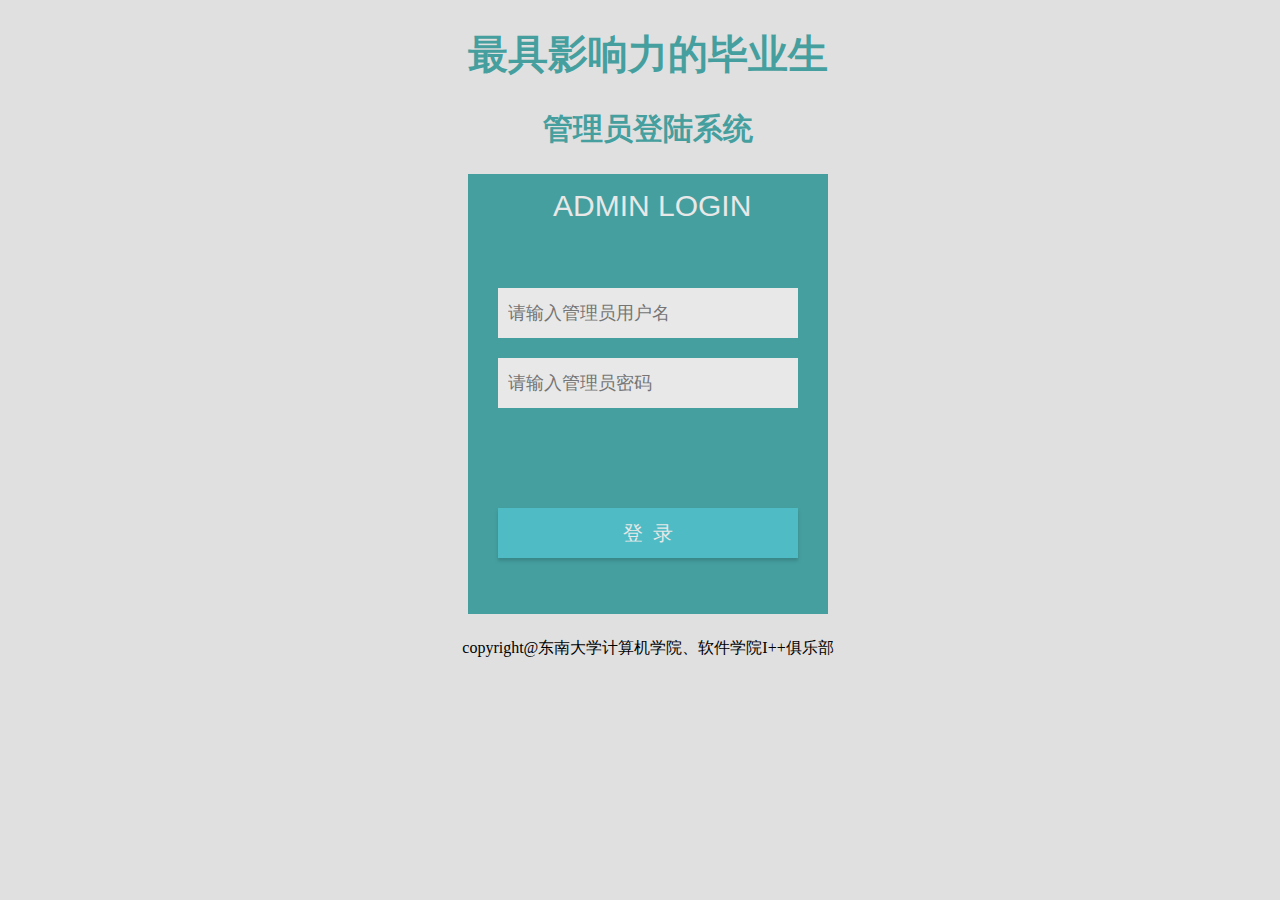
<file: RegisterSystem/adminlogin.html>
<!DOCTYPE html PUBLIC "-//W3C//DTD XHTML 1.0 Transitional//EN" "http://www.w3.org/TR/xhtml1/DTD/xhtml1-transitional.dtd">
<html xmlns="http://www.w3.org/1999/xhtml">
<head>
	<meta http-equiv="Content-Type" content="text/html; charset=utf-8" />
	<title>2014东南大学最具影响力毕业生管理员</title>
</head>
<script type="text/javascript" src="login_js.js"></script>
<script type="text/javascript" src="jquery-1.7.2.min.js"></script>
<link rel="stylesheet" href="buttons.css">

<style type="text/css">
body{
	width:100%;
	height:100%;
	background: #e0e0e0;
}
#titleStyle{
	position: relative;
	font-family: "黑体","微软雅黑","华文新魏";
	font-size: 40px;
	color: #459f9e;
	text-align:center;
}
#A_bigBlock{
	/*overflow: hidden;*/
	background: #459f9e;
	width:360px;
	height:440px;
	position: relative;
	left: 50%;
	margin-left: -180px;
}
.A_input{
	font-family: "微软雅黑",Arial, sans-serif;
    font-size:18px;
    font-weight:500;
	color:#0066FF;
    width: 280px;
	height:40px;
  	padding: 5px 10px 5px 10px;
    border: none;
	text-align:left;
	background: #e8e8e8;
}
#A_btnLogin
{
	position: relative;
	left: 50%;
	margin-left: -150px;
	top: 200px;
	font-family: "微软雅黑";
	color: #e8e8e8;
	font-size: 20px;
	width: 300px;
	height: 50px;
	border-radius: 0px;
	border: none;
	background: #4fbcc5;
	-moz-box-shadow: 0px 5px 5px #b73f3e;
	box-shadow: 0px 3px 3px #3a8889;
}
#A_btnLogin:hover{
	background: #68d1da;
}
#A_logintxt{
	position: relative;
	top:15px;
	font-family: Arial, Times, serif;
	color: #e8e8e8;
	font-size:30px;
	margin-left: 135px;
}
</style>

<body>
	<h1 id='titleStyle'>最具影响力的毕业生</h1>
	<h2 id='titleStyle'style="font-size:30px;">管理员登陆系统</h2>
	<div id="A_bigBlock">
		<h id='A_logintxt' style="left:-50px;">ADMIN LOGIN</h><br/>
		<form action="" method="post">
			<input type="text" id="adminId" class='A_input' placeholder="请输入管理员用户名" style="position:relative;top:80px;left:30px;"/><br/>

			<input type="password" id="adminPassword" class='A_input' placeholder="请输入管理员密码" style="position:relative;top:100px;left:30px;"/><br/>
			
			<input type="button" src="" id='A_btnLogin' value="登  录" name="login" onclick="_adminLogin();"><br/>
		</form>	
	</div>
	<p style='text-align:center;position:relative;top:8px;'>copyright@东南大学计算机学院、软件学院I++俱乐部</p>
</body>
</html>
</file>
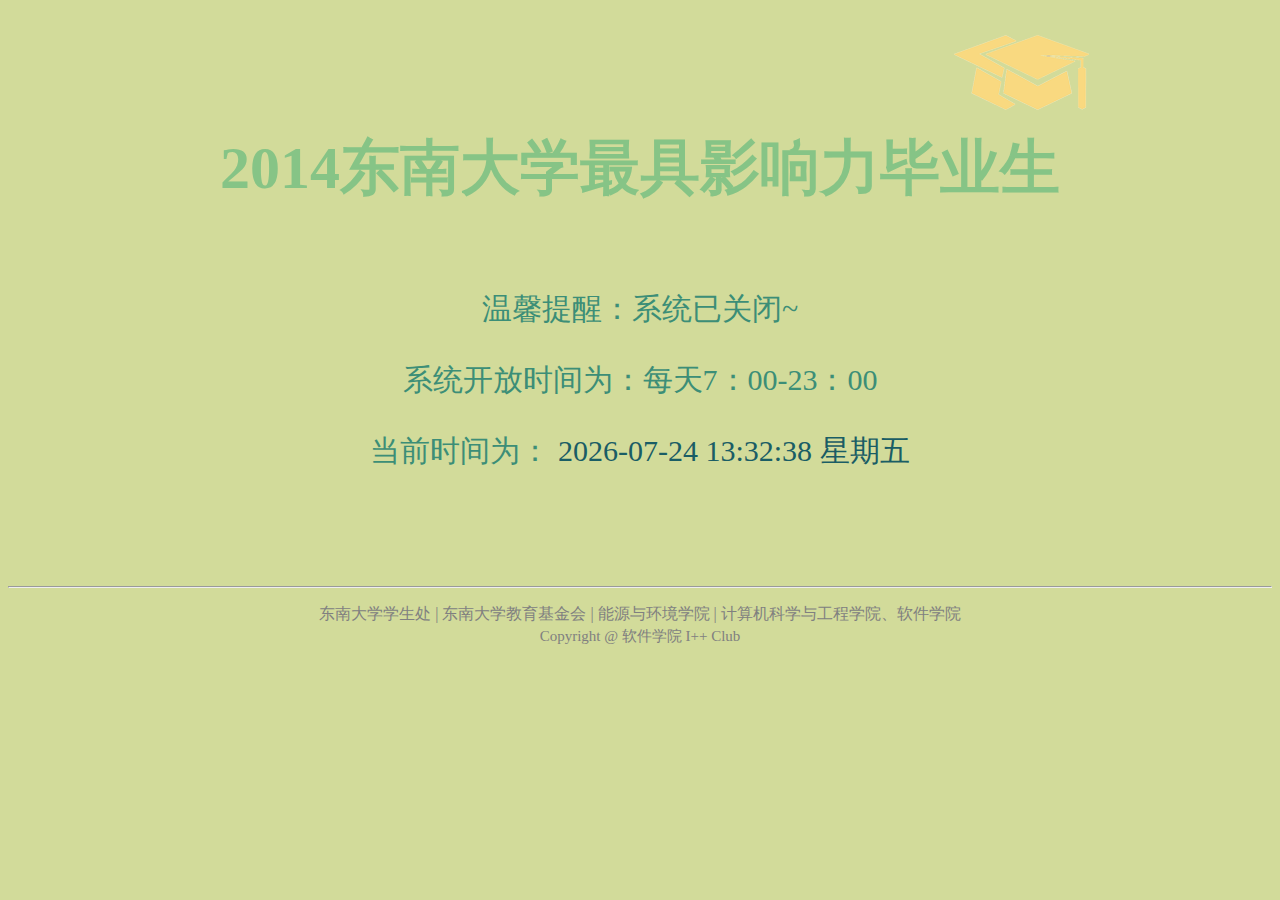
<file: VoteSystem/cannot.html>
<!DOCTYPE html PUBLIC "-//W3C//DTD XHTML 1.0 Transitional//EN" "http://www.w3.org/TR/xhtml1/DTD/xhtml1-transitional.dtd">
<html xmlns="http://www.w3.org/1999/xhtml">

<head>
<meta http-equiv="Content-Type" content="text/html; charset=utf-8" />
<title>【友情提示】2014东南大学最具影响力毕业生（非系统开放时间）</title>
</head>

<style type="text/css">
body {background:#D2DB9A;}
.picStyle{
	position: relative;
	width: 200px;
	height: 30px;
	left: 50%;
	margin-left: 300px;
}
.bigTitle{
	position: relative;
	top: 30px;
	font-size: 60px;
	font-family: Microsoft YaHei;
	font-weight: 700;
	color: #86C486;
	text-align: center;
}
.timeShow{
	position: relative;
	top: 50px;
	font-size: 30px;
	font-family: Microsoft YaHei;
	font-weight: 300;
	color: #3C8E77;
	text-align: center;
}
</style>

<body>
	<div>
		<div class = "picStyle"><img src = "backy.png">	</div>
		<p class = "bigTitle">2014东南大学最具影响力毕业生</p>
		<p class = "timeShow">温馨提醒：系统已关闭~</p>
		<p class = "timeShow">系统开放时间为：每天7：00-23：00</p>
		<p class = "timeShow">当前时间为：

		<span id = "localtime"></span>
		<script language="javascript" type="text/javascript">
		function showLocale(objD)
		{
			var str,colorhead,colorfoot;
			var yy = objD.getYear();
			if(yy<1900) yy = yy+1900;
			var MM = objD.getMonth()+1;
			if(MM<10) MM = '0' + MM;
			var dd = objD.getDate();
			if(dd<10) dd = '0' + dd;
			var hh = objD.getHours();
			if(hh<10) hh = '0' + hh;
			var mm = objD.getMinutes();
			if(mm<10) mm = '0' + mm;
			var ss = objD.getSeconds();
			if(ss<10) ss = '0' + ss;
			var ww = objD.getDay();
			if  ( ww==0 )  colorhead="<font color=\"#1A5D65\">";
			if  ( ww > 0 && ww < 6 )  colorhead="<font color=\"#1A5D65\">";
			if  ( ww==6 )  colorhead="<font color=\"#1A5D65\">";
			if  (ww==0)  ww="星期日";
			if  (ww==1)  ww="星期一";
			if  (ww==2)  ww="星期二";
			if  (ww==3)  ww="星期三";
			if  (ww==4)  ww="星期四";
			if  (ww==5)  ww="星期五";
			if  (ww==6)  ww="星期六";
			colorfoot="</font>"
			str = colorhead + yy + "-" + MM + "-" + dd + " " + hh + ":" + mm + ":" + ss + "  " + ww + colorfoot;
			return(str);
		}
		function tick()
		{
			var today;
			today = new Date();
			document.getElementById("localtime").innerHTML = showLocale(today);
			window.setTimeout("tick()", 1000);
		}
		tick();
		</script>

		</p>
	</div>

<br/><br/><br/><br/><br/><br/><br/>
<hr>
	<div style="position:relative;top:8px; text-align:center;font-family:'黑体';font-size:16px;color:gray;">东南大学学生处 | 东南大学教育基金会 | 能源与环境学院 | 计算机科学与工程学院、软件学院</div>
    <div style="position:relative;top:10px; text-align:center;font-family:'黑体';font-size:15px;color:gray;">Copyright @ 软件学院 I++ Club</div>
</body>

</html>
</file>
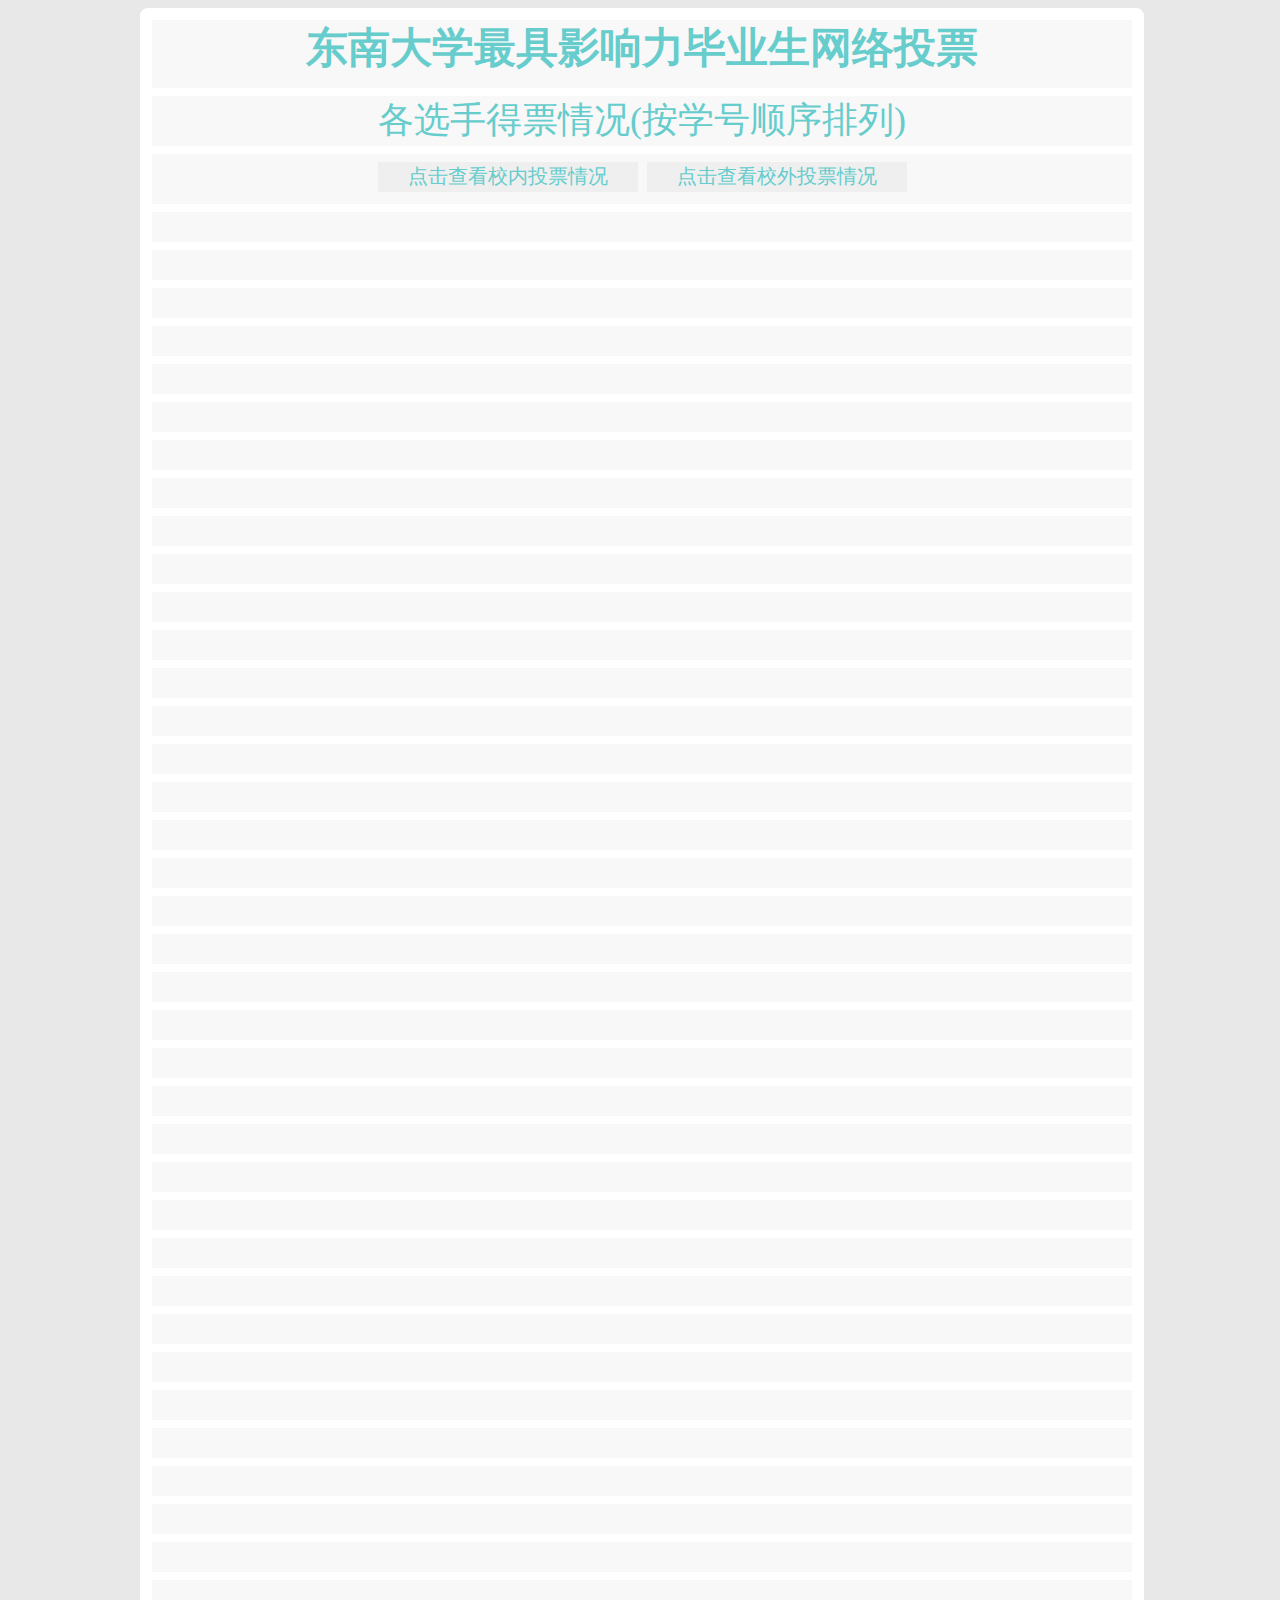
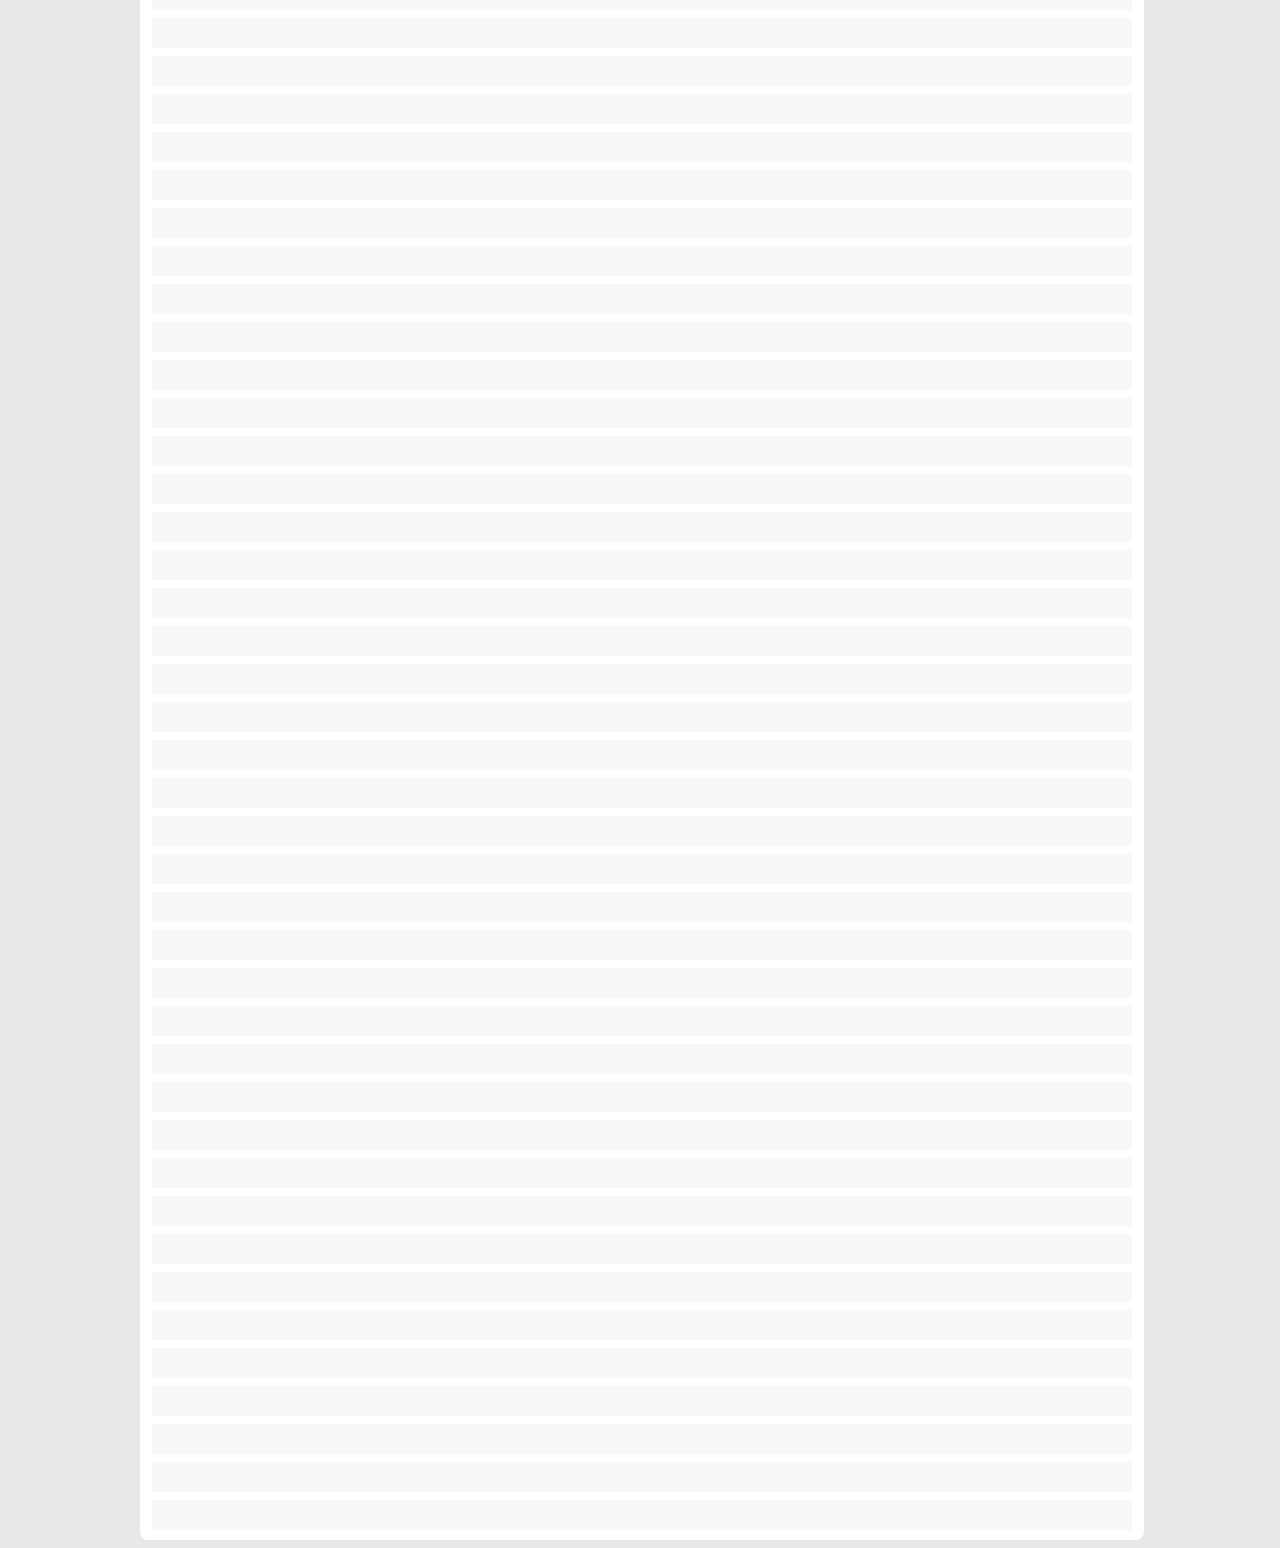
<file: VoteSystem/ranking.html>
<html>
<head>
<meta http-equiv="Content-Type" content="text/html; charset=utf-8" />
<title>排名情况</title>
<style type="text/css">
body {background:#e8e8e8;}
.content{
	background-color: white;
	position: relative;
	width: 1000px;
	left: 50%;
	margin-left: -500px;
	border: 2px solid;
	border-color: white;
	border-radius: 8px;
}
.bighead{
	position: relative;
	background-color: #F8F8F8;
	text-align: center;
	width: 980px;
	left: 50%;
	margin-left: -490px;
	margin-top: 10px;
	height: 68px;
	font-family: Microsoft YaHei;
	font-size: 42px;
	font-weight: bold;
	color: #66CCCC;
}
.head{
	position: relative;
	background-color: #F8F8F8;
	text-align: center;
	width: 980px;
	left: 50%;
	margin-left: -490px;
	margin-top: 8px;
	height: 50px;
	font-family: Microsoft YaHei;
	font-size: 36px;
	color: #66CCCC;
}
.candidate{
	position: relative;
	background-color: #F8F8F8;
	width: 980px;
	height: 30px;
	margin: 8px 10px;
}
.name{
	float: left;
	font-family: Microsoft YaHei;
	color: #66CCCC;
	width: 175px;
	margin-top: 3px;
	margin-left: 5px;
	font-size: 18px;
}
.poll{
	float: right;
	font-family: Microsoft YaHei;
	color: #00CED1;
	margin-top: 3px;
	margin-right: 5px;
	font-size: 20px;
}
.chart{
	position: relative;
	left: 200px;
	width: 0px;
	height: 24px;
	top: 3px;
	background-color: #bdbdbd;
}
.button{
	position: relative;
	top: -4px;
	width: 260px;
	height: 30px;
	font-family: Microsoft YaHei;
	color: #66CCCC;
	font-size: 20px;
	border: 2px;
}
</style>

<script type="text/javascript">
function changecolor1(tempid){
	tempid.style.backgroundColor="#66CCCC";
}
function changecolor2(tempid){
	tempid.style.backgroundColor="#bdbdbd";
}
function changecolor3(tempid){
	tempid.style.height="34px";
	tempid.style.fontSize="22px";
}
function changecolor4(tempid){
	tempid.style.height="30px";
	tempid.style.fontSize="20px";
}

function get(tempX){
	var x = tempX;
	var newPostStr = "typeX="+x+"&refere=reference4";

	var ajax = false;
	//开始初始化XMLHttpRequest对象
    if(window.XMLHttpRequest) 
	{ 	//Mozilla 浏览器
        ajax = new XMLHttpRequest();
    	if (ajax.overrideMimeType) 
		{	//设置MiME类别
            ajax.overrideMimeType("text/xml");
   		}
 	}
    else if (window.ActiveXObject) 
	{ 	// IE浏览器
        try 
		{
        	ajax = new ActiveXObject("Msxml2.XMLHTTP");
        } 
		catch (e) 
		{
        	try
        	{
            	ajax = new ActiveXObject("Microsoft.XMLHTTP");
            } 
			catch (e) {}
		}
	}
    if (!ajax) 
	{ 	// 异常，创建对象实例失败
        window.alert("不能创建XMLHttpRequest对象实例.");
        return false;
	}
                
	//通过Post方式打开连接
	ajax.open("post", "rank.php", true);

	//定义传输的文件HTTP头信息
	ajax.setRequestHeader("Content-Type","application/x-www-form-urlencoded;charset=UTF-8");

	ajax.onreadystatechange = updatePage;
	//发送POST数据
	ajax.send(newPostStr);
	//获取执行状态
	function updatePage(){
		if(ajax.readyState == 4 && ajax.status == 200)
		{
			textR = ajax.responseText;
			if (textR == 2)
			{
				alert("您还没有投票哦！请先投票~");
			}else if (textR == 3)
			{
				alert("请您诚信投票哦~");
			}else
			{
				change(textR);
			}

		}
	}
}

function change(str){
	var rankObj = JSON.parse(str);
	var total = 77;
	var pollMax = rankObj['maxPoll'];
	for (var i = 0; i < total; i++) {

		var nameTemp = rankObj['people'][i]['nameA'];//name
		var idTemp = rankObj['people'][i]['numberA'];//id
		var pollTemp = rankObj['people'][i]['pollA'];//poll
		var nameToAdd =idTemp.substr(0,2) + "系-"+nameTemp;
		var divNameId="name"+i;
		var divPollId="poll"+i;
		var divChartId = "chart"+i;
document.getElementById(divChartId).style.width = "0px";
		
		document.getElementById(divNameId).innerText = nameToAdd;
		document.getElementById(divPollId).innerText = pollTemp;
		widthTemp = pollTemp/pollMax *700;
		document.getElementById(divChartId).style.width = widthTemp+"px";
	};
}
</script>

</head>

<body>
	<div class="content">
		
		<div class="bighead">东南大学最具影响力毕业生网络投票</div>
		<div class="head">各选手得票情况(按学号顺序排列)</div>
		<div class="head">
			<input class="button" type="button" onclick="get('in')"  value="点击查看校内投票情况" onmouseover="changecolor3(this)" onmouseout="changecolor4(this)">
			<input class="button" type="button" onclick="get('out')" value="点击查看校外投票情况" onmouseover="changecolor3(this)" onmouseout="changecolor4(this)">
		</div>

		<div class="candidate">
			<div id="name0" class="name"></div>
			<div id="poll0" class="poll" ></div>
			<div id="chart0" class="chart" onmouseover="changecolor1(this)" onmouseout="changecolor2(this)"></div>
		</div>
		<div class="candidate">
			<div id="name1" class="name"></div>
			<div id="poll1" class="poll" ></div>
			<div id="chart1" class="chart" onmouseover="changecolor1(this)" onmouseout="changecolor2(this)"></div>
		</div>
		<div class="candidate">
			<div id="name2" class="name"></div>
			<div id="poll2" class="poll"></div>
			<div id="chart2" class="chart" onmouseover="changecolor1(this)" onmouseout="changecolor2(this)"></div>
		</div>
		<div class="candidate">
			<div id="name3" class="name"></div>
			<div id="poll3" class="poll"></div>
			<div id="chart3" class="chart" onmouseover="changecolor1(this)" onmouseout="changecolor2(this)"></div>
		</div>
		<div class="candidate">
			<div id="name4" class="name"></div>
			<div id="poll4" class="poll"></div>
			<div id="chart4" class="chart" onmouseover="changecolor1(this)" onmouseout="changecolor2(this)"></div>
		</div>
		<div class="candidate">
			<div id="name5" class="name"></div>
			<div id="poll5" class="poll"></div>
			<div id="chart5" class="chart" onmouseover="changecolor1(this)" onmouseout="changecolor2(this)"></div>
		</div>
		<div class="candidate">
			<div id="name6" class="name"></div>
			<div id="poll6" class="poll"></div>
			<div id="chart6" class="chart" onmouseover="changecolor1(this)" onmouseout="changecolor2(this)"></div>
		</div>
		<div class="candidate">
			<div id="name7" class="name"></div>
			<div id="poll7" class="poll"></div>
			<div id="chart7" class="chart" onmouseover="changecolor1(this)" onmouseout="changecolor2(this)"></div>
		</div>
		<div class="candidate">
			<div id="name8" class="name"></div>
			<div id="poll8" class="poll"></div>
			<div id="chart8" class="chart" onmouseover="changecolor1(this)" onmouseout="changecolor2(this)"></div>
		</div>
		<div class="candidate">
			<div id="name9" class="name"></div>
			<div id="poll9" class="poll"></div>
			<div id="chart9" class="chart" onmouseover="changecolor1(this)" onmouseout="changecolor2(this)"></div>
		</div>

		<div class="candidate">
			<div id="name10" class="name"></div>
			<div id="poll10" class="poll" ></div>
			<div id="chart10" class="chart" onmouseover="changecolor1(this)" onmouseout="changecolor2(this)"></div>
		</div>
		<div class="candidate">
			<div id="name11" class="name"></div>
			<div id="poll11" class="poll" ></div>
			<div id="chart11" class="chart" onmouseover="changecolor1(this)" onmouseout="changecolor2(this)"></div>
		</div>
		<div class="candidate">
			<div id="name12" class="name"></div>
			<div id="poll12" class="poll"></div>
			<div id="chart12" class="chart" onmouseover="changecolor1(this)" onmouseout="changecolor2(this)"></div>
		</div>
		<div class="candidate">
			<div id="name13" class="name"></div>
			<div id="poll13" class="poll"></div>
			<div id="chart13" class="chart" onmouseover="changecolor1(this)" onmouseout="changecolor2(this)"></div>
		</div>
		<div class="candidate">
			<div id="name14" class="name"></div>
			<div id="poll14" class="poll"></div>
			<div id="chart14" class="chart" onmouseover="changecolor1(this)" onmouseout="changecolor2(this)"></div>
		</div>
		<div class="candidate">
			<div id="name15" class="name"></div>
			<div id="poll15" class="poll"></div>
			<div id="chart15" class="chart" onmouseover="changecolor1(this)" onmouseout="changecolor2(this)"></div>
		</div>
		<div class="candidate">
			<div id="name16" class="name"></div>
			<div id="poll16" class="poll"></div>
			<div id="chart16" class="chart" onmouseover="changecolor1(this)" onmouseout="changecolor2(this)"></div>
		</div>
		<div class="candidate">
			<div id="name17" class="name"></div>
			<div id="poll17" class="poll"></div>
			<div id="chart17" class="chart" onmouseover="changecolor1(this)" onmouseout="changecolor2(this)"></div>
		</div>
		<div class="candidate">
			<div id="name18" class="name"></div>
			<div id="poll18" class="poll"></div>
			<div id="chart18" class="chart" onmouseover="changecolor1(this)" onmouseout="changecolor2(this)"></div>
		</div>
		<div class="candidate">
			<div id="name19" class="name"></div>
			<div id="poll19" class="poll"></div>
			<div id="chart19" class="chart" onmouseover="changecolor1(this)" onmouseout="changecolor2(this)"></div>
		</div>

		<div class="candidate">
			<div id="name20" class="name"></div>
			<div id="poll20" class="poll" ></div>
			<div id="chart20" class="chart" onmouseover="changecolor1(this)" onmouseout="changecolor2(this)"></div>
		</div>
		<div class="candidate">
			<div id="name21" class="name"></div>
			<div id="poll21" class="poll" ></div>
			<div id="chart21" class="chart" onmouseover="changecolor1(this)" onmouseout="changecolor2(this)"></div>
		</div>
		<div class="candidate">
			<div id="name22" class="name"></div>
			<div id="poll22" class="poll"></div>
			<div id="chart22" class="chart" onmouseover="changecolor1(this)" onmouseout="changecolor2(this)"></div>
		</div>
		<div class="candidate">
			<div id="name23" class="name"></div>
			<div id="poll23" class="poll"></div>
			<div id="chart23" class="chart" onmouseover="changecolor1(this)" onmouseout="changecolor2(this)"></div>
		</div>
		<div class="candidate">
			<div id="name24" class="name"></div>
			<div id="poll24" class="poll"></div>
			<div id="chart24" class="chart" onmouseover="changecolor1(this)" onmouseout="changecolor2(this)"></div>
		</div>
		<div class="candidate">
			<div id="name25" class="name"></div>
			<div id="poll25" class="poll"></div>
			<div id="chart25" class="chart" onmouseover="changecolor1(this)" onmouseout="changecolor2(this)"></div>
		</div>
		<div class="candidate">
			<div id="name26" class="name"></div>
			<div id="poll26" class="poll"></div>
			<div id="chart26" class="chart" onmouseover="changecolor1(this)" onmouseout="changecolor2(this)"></div>
		</div>
		<div class="candidate">
			<div id="name27" class="name"></div>
			<div id="poll27" class="poll"></div>
			<div id="chart27" class="chart" onmouseover="changecolor1(this)" onmouseout="changecolor2(this)"></div>
		</div>
		<div class="candidate">
			<div id="name28" class="name"></div>
			<div id="poll28" class="poll"></div>
			<div id="chart28" class="chart" onmouseover="changecolor1(this)" onmouseout="changecolor2(this)"></div>
		</div>
		<div class="candidate">
			<div id="name29" class="name"></div>
			<div id="poll29" class="poll"></div>
			<div id="chart29" class="chart" onmouseover="changecolor1(this)" onmouseout="changecolor2(this)"></div>
		</div>

		<div class="candidate">
			<div id="name30" class="name"></div>
			<div id="poll30" class="poll" ></div>
			<div id="chart30" class="chart" onmouseover="changecolor1(this)" onmouseout="changecolor2(this)"></div>
		</div>
		<div class="candidate">
			<div id="name31" class="name"></div>
			<div id="poll31" class="poll" ></div>
			<div id="chart31" class="chart" onmouseover="changecolor1(this)" onmouseout="changecolor2(this)"></div>
		</div>
		<div class="candidate">
			<div id="name32" class="name"></div>
			<div id="poll32" class="poll"></div>
			<div id="chart32" class="chart" onmouseover="changecolor1(this)" onmouseout="changecolor2(this)"></div>
		</div>
		<div class="candidate">
			<div id="name33" class="name"></div>
			<div id="poll33" class="poll"></div>
			<div id="chart33" class="chart" onmouseover="changecolor1(this)" onmouseout="changecolor2(this)"></div>
		</div>
		<div class="candidate">
			<div id="name34" class="name"></div>
			<div id="poll34" class="poll"></div>
			<div id="chart34" class="chart" onmouseover="changecolor1(this)" onmouseout="changecolor2(this)"></div>
		</div>
		<div class="candidate">
			<div id="name35" class="name"></div>
			<div id="poll35" class="poll"></div>
			<div id="chart35" class="chart" onmouseover="changecolor1(this)" onmouseout="changecolor2(this)"></div>
		</div>
		<div class="candidate">
			<div id="name36" class="name"></div>
			<div id="poll36" class="poll"></div>
			<div id="chart36" class="chart" onmouseover="changecolor1(this)" onmouseout="changecolor2(this)"></div>
		</div>
		<div class="candidate">
			<div id="name37" class="name"></div>
			<div id="poll37" class="poll"></div>
			<div id="chart37" class="chart" onmouseover="changecolor1(this)" onmouseout="changecolor2(this)"></div>
		</div>
		<div class="candidate">
			<div id="name38" class="name"></div>
			<div id="poll38" class="poll"></div>
			<div id="chart38" class="chart" onmouseover="changecolor1(this)" onmouseout="changecolor2(this)"></div>
		</div>
		<div class="candidate">
			<div id="name39" class="name"></div>
			<div id="poll39" class="poll"></div>
			<div id="chart39" class="chart" onmouseover="changecolor1(this)" onmouseout="changecolor2(this)"></div>
		</div>
		<div class="candidate">
			<div id="name40" class="name"></div>
			<div id="poll40" class="poll" ></div>
			<div id="chart40" class="chart" onmouseover="changecolor1(this)" onmouseout="changecolor2(this)"></div>
		</div>
		<div class="candidate">
			<div id="name41" class="name"></div>
			<div id="poll41" class="poll" ></div>
			<div id="chart41" class="chart" onmouseover="changecolor1(this)" onmouseout="changecolor2(this)"></div>
		</div>
		<div class="candidate">
			<div id="name42" class="name"></div>
			<div id="poll42" class="poll"></div>
			<div id="chart42" class="chart" onmouseover="changecolor1(this)" onmouseout="changecolor2(this)"></div>
		</div>
		<div class="candidate">
			<div id="name43" class="name"></div>
			<div id="poll43" class="poll"></div>
			<div id="chart43" class="chart" onmouseover="changecolor1(this)" onmouseout="changecolor2(this)"></div>
		</div>
		<div class="candidate">
			<div id="name44" class="name"></div>
			<div id="poll44" class="poll"></div>
			<div id="chart44" class="chart" onmouseover="changecolor1(this)" onmouseout="changecolor2(this)"></div>
		</div>
		<div class="candidate">
			<div id="name45" class="name"></div>
			<div id="poll45" class="poll"></div>
			<div id="chart45" class="chart" onmouseover="changecolor1(this)" onmouseout="changecolor2(this)"></div>
		</div>
		<div class="candidate">
			<div id="name46" class="name"></div>
			<div id="poll46" class="poll"></div>
			<div id="chart46" class="chart" onmouseover="changecolor1(this)" onmouseout="changecolor2(this)"></div>
		</div>
		<div class="candidate">
			<div id="name47" class="name"></div>
			<div id="poll47" class="poll"></div>
			<div id="chart47" class="chart" onmouseover="changecolor1(this)" onmouseout="changecolor2(this)"></div>
		</div>
		<div class="candidate">
			<div id="name48" class="name"></div>
			<div id="poll48" class="poll"></div>
			<div id="chart48" class="chart" onmouseover="changecolor1(this)" onmouseout="changecolor2(this)"></div>
		</div>
		<div class="candidate">
			<div id="name49" class="name"></div>
			<div id="poll49" class="poll"></div>
			<div id="chart49" class="chart" onmouseover="changecolor1(this)" onmouseout="changecolor2(this)"></div>
		</div>

		<div class="candidate">
			<div id="name50" class="name"></div>
			<div id="poll50" class="poll" ></div>
			<div id="chart50" class="chart" onmouseover="changecolor1(this)" onmouseout="changecolor2(this)"></div>
		</div>
		<div class="candidate">
			<div id="name51" class="name"></div>
			<div id="poll51" class="poll" ></div>
			<div id="chart51" class="chart" onmouseover="changecolor1(this)" onmouseout="changecolor2(this)"></div>
		</div>
		<div class="candidate">
			<div id="name52" class="name"></div>
			<div id="poll52" class="poll"></div>
			<div id="chart52" class="chart" onmouseover="changecolor1(this)" onmouseout="changecolor2(this)"></div>
		</div>
		<div class="candidate">
			<div id="name53" class="name"></div>
			<div id="poll53" class="poll"></div>
			<div id="chart53" class="chart" onmouseover="changecolor1(this)" onmouseout="changecolor2(this)"></div>
		</div>
		<div class="candidate">
			<div id="name54" class="name"></div>
			<div id="poll54" class="poll"></div>
			<div id="chart54" class="chart" onmouseover="changecolor1(this)" onmouseout="changecolor2(this)"></div>
		</div>
		<div class="candidate">
			<div id="name55" class="name"></div>
			<div id="poll55" class="poll"></div>
			<div id="chart55" class="chart" onmouseover="changecolor1(this)" onmouseout="changecolor2(this)"></div>
		</div>
		<div class="candidate">
			<div id="name56" class="name"></div>
			<div id="poll56" class="poll"></div>
			<div id="chart56" class="chart" onmouseover="changecolor1(this)" onmouseout="changecolor2(this)"></div>
		</div>
		<div class="candidate">
			<div id="name57" class="name"></div>
			<div id="poll57" class="poll"></div>
			<div id="chart57" class="chart" onmouseover="changecolor1(this)" onmouseout="changecolor2(this)"></div>
		</div>
		<div class="candidate">
			<div id="name58" class="name"></div>
			<div id="poll58" class="poll"></div>
			<div id="chart58" class="chart" onmouseover="changecolor1(this)" onmouseout="changecolor2(this)"></div>
		</div>
		<div class="candidate">
			<div id="name59" class="name"></div>
			<div id="poll59" class="poll"></div>
			<div id="chart59" class="chart" onmouseover="changecolor1(this)" onmouseout="changecolor2(this)"></div>
		</div>

		<div class="candidate">
			<div id="name60" class="name"></div>
			<div id="poll60" class="poll" ></div>
			<div id="chart60" class="chart" onmouseover="changecolor1(this)" onmouseout="changecolor2(this)"></div>
		</div>
		<div class="candidate">
			<div id="name61" class="name"></div>
			<div id="poll61" class="poll" ></div>
			<div id="chart61" class="chart" onmouseover="changecolor1(this)" onmouseout="changecolor2(this)"></div>
		</div>
		<div class="candidate">
			<div id="name62" class="name"></div>
			<div id="poll62" class="poll"></div>
			<div id="chart62" class="chart" onmouseover="changecolor1(this)" onmouseout="changecolor2(this)"></div>
		</div>
		<div class="candidate">
			<div id="name63" class="name"></div>
			<div id="poll63" class="poll"></div>
			<div id="chart63" class="chart" onmouseover="changecolor1(this)" onmouseout="changecolor2(this)"></div>
		</div>
		<div class="candidate">
			<div id="name64" class="name"></div>
			<div id="poll64" class="poll"></div>
			<div id="chart64" class="chart" onmouseover="changecolor1(this)" onmouseout="changecolor2(this)"></div>
		</div>
		<div class="candidate">
			<div id="name65" class="name"></div>
			<div id="poll65" class="poll"></div>
			<div id="chart65" class="chart" onmouseover="changecolor1(this)" onmouseout="changecolor2(this)"></div>
		</div>
		<div class="candidate">
			<div id="name66" class="name"></div>
			<div id="poll66" class="poll"></div>
			<div id="chart66" class="chart" onmouseover="changecolor1(this)" onmouseout="changecolor2(this)"></div>
		</div>
		<div class="candidate">
			<div id="name67" class="name"></div>
			<div id="poll67" class="poll"></div>
			<div id="chart67" class="chart" onmouseover="changecolor1(this)" onmouseout="changecolor2(this)"></div>
		</div>
		<div class="candidate">
			<div id="name68" class="name"></div>
			<div id="poll68" class="poll"></div>
			<div id="chart68" class="chart" onmouseover="changecolor1(this)" onmouseout="changecolor2(this)"></div>
		</div>
		<div class="candidate">
			<div id="name69" class="name"></div>
			<div id="poll69" class="poll"></div>
			<div id="chart69" class="chart" onmouseover="changecolor1(this)" onmouseout="changecolor2(this)"></div>
		</div>
		<div class="candidate">
			<div id="name70" class="name"></div>
			<div id="poll70" class="poll" ></div>
			<div id="chart70" class="chart" onmouseover="changecolor1(this)" onmouseout="changecolor2(this)"></div>
		</div>
		<div class="candidate">
			<div id="name71" class="name"></div>
			<div id="poll71" class="poll" ></div>
			<div id="chart71" class="chart" onmouseover="changecolor1(this)" onmouseout="changecolor2(this)"></div>
		</div>
		<div class="candidate">
			<div id="name72" class="name"></div>
			<div id="poll72" class="poll"></div>
			<div id="chart72" class="chart" onmouseover="changecolor1(this)" onmouseout="changecolor2(this)"></div>
		</div>
		<div class="candidate">
			<div id="name73" class="name"></div>
			<div id="poll73" class="poll"></div>
			<div id="chart73" class="chart" onmouseover="changecolor1(this)" onmouseout="changecolor2(this)"></div>
		</div>
		<div class="candidate">
			<div id="name74" class="name"></div>
			<div id="poll74" class="poll"></div>
			<div id="chart74" class="chart" onmouseover="changecolor1(this)" onmouseout="changecolor2(this)"></div>
		</div>
		<div class="candidate">
			<div id="name75" class="name"></div>
			<div id="poll75" class="poll"></div>
			<div id="chart75" class="chart" onmouseover="changecolor1(this)" onmouseout="changecolor2(this)"></div>
		</div>
		<div class="candidate">
			<div id="name76" class="name"></div>
			<div id="poll76" class="poll"></div>
			<div id="chart76" class="chart" onmouseover="changecolor1(this)" onmouseout="changecolor2(this)"></div>
		</div>

	</div>
</body>
</html>
</file>
<file: RegisterSystem/buttons.css>
@-webkit-keyframes glowing {
  /* line 8, ../scss/_glow.scss */
  from {
    -webkit-box-shadow: 0px 0px 0px rgba(44, 154, 219, 0.3), 0px 1px 2px rgba(0, 0, 0, 0.2);
    -moz-box-shadow: 0px 0px 0px rgba(44, 154, 219, 0.3), 0px 1px 2px rgba(0, 0, 0, 0.2);
    box-shadow: 0px 0px 0px rgba(44, 154, 219, 0.3), 0px 1px 2px rgba(0, 0, 0, 0.2);
  }

  /* line 9, ../scss/_glow.scss */
  50% {
    -webkit-box-shadow: 0px 0px 16px rgba(44, 154, 219, 0.8), 0px 1px 2px rgba(0, 0, 0, 0.2);
    -moz-box-shadow: 0px 0px 16px rgba(44, 154, 219, 0.8), 0px 1px 2px rgba(0, 0, 0, 0.2);
    box-shadow: 0px 0px 16px rgba(44, 154, 219, 0.8), 0px 1px 2px rgba(0, 0, 0, 0.2);
  }

  /* line 10, ../scss/_glow.scss */
  to {
    -webkit-box-shadow: 0px 0px 0px rgba(44, 154, 219, 0.3), 0px 1px 2px rgba(0, 0, 0, 0.2);
    -moz-box-shadow: 0px 0px 0px rgba(44, 154, 219, 0.3), 0px 1px 2px rgba(0, 0, 0, 0.2);
    box-shadow: 0px 0px 0px rgba(44, 154, 219, 0.3), 0px 1px 2px rgba(0, 0, 0, 0.2);
  }
}

@-khtml-keyframes glowing {
  /* line 14, ../scss/_glow.scss */
  from {
    -webkit-box-shadow: 0px 0px 0px rgba(44, 154, 219, 0.3), 0px 1px 2px rgba(0, 0, 0, 0.2);
    -moz-box-shadow: 0px 0px 0px rgba(44, 154, 219, 0.3), 0px 1px 2px rgba(0, 0, 0, 0.2);
    box-shadow: 0px 0px 0px rgba(44, 154, 219, 0.3), 0px 1px 2px rgba(0, 0, 0, 0.2);
  }

  /* line 15, ../scss/_glow.scss */
  50% {
    -webkit-box-shadow: 0px 0px 16px rgba(44, 154, 219, 0.8), 0px 1px 2px rgba(0, 0, 0, 0.2);
    -moz-box-shadow: 0px 0px 16px rgba(44, 154, 219, 0.8), 0px 1px 2px rgba(0, 0, 0, 0.2);
    box-shadow: 0px 0px 16px rgba(44, 154, 219, 0.8), 0px 1px 2px rgba(0, 0, 0, 0.2);
  }

  /* line 16, ../scss/_glow.scss */
  to {
    -webkit-box-shadow: 0px 0px 0px rgba(44, 154, 219, 0.3), 0px 1px 2px rgba(0, 0, 0, 0.2);
    -moz-box-shadow: 0px 0px 0px rgba(44, 154, 219, 0.3), 0px 1px 2px rgba(0, 0, 0, 0.2);
    box-shadow: 0px 0px 0px rgba(44, 154, 219, 0.3), 0px 1px 2px rgba(0, 0, 0, 0.2);
  }
}

@-moz-keyframes glowing {
  /* line 20, ../scss/_glow.scss */
  from {
    -webkit-box-shadow: 0px 0px 0px rgba(44, 154, 219, 0.3), 0px 1px 2px rgba(0, 0, 0, 0.2);
    -moz-box-shadow: 0px 0px 0px rgba(44, 154, 219, 0.3), 0px 1px 2px rgba(0, 0, 0, 0.2);
    box-shadow: 0px 0px 0px rgba(44, 154, 219, 0.3), 0px 1px 2px rgba(0, 0, 0, 0.2);
  }

  /* line 21, ../scss/_glow.scss */
  50% {
    -webkit-box-shadow: 0px 0px 16px rgba(44, 154, 219, 0.8), 0px 1px 2px rgba(0, 0, 0, 0.2);
    -moz-box-shadow: 0px 0px 16px rgba(44, 154, 219, 0.8), 0px 1px 2px rgba(0, 0, 0, 0.2);
    box-shadow: 0px 0px 16px rgba(44, 154, 219, 0.8), 0px 1px 2px rgba(0, 0, 0, 0.2);
  }

  /* line 22, ../scss/_glow.scss */
  to {
    -webkit-box-shadow: 0px 0px 0px rgba(44, 154, 219, 0.3), 0px 1px 2px rgba(0, 0, 0, 0.2);
    -moz-box-shadow: 0px 0px 0px rgba(44, 154, 219, 0.3), 0px 1px 2px rgba(0, 0, 0, 0.2);
    box-shadow: 0px 0px 0px rgba(44, 154, 219, 0.3), 0px 1px 2px rgba(0, 0, 0, 0.2);
  }
}

@-ms-keyframes glowing {
  /* line 26, ../scss/_glow.scss */
  from {
    -webkit-box-shadow: 0px 0px 0px rgba(44, 154, 219, 0.3), 0px 1px 2px rgba(0, 0, 0, 0.2);
    -moz-box-shadow: 0px 0px 0px rgba(44, 154, 219, 0.3), 0px 1px 2px rgba(0, 0, 0, 0.2);
    box-shadow: 0px 0px 0px rgba(44, 154, 219, 0.3), 0px 1px 2px rgba(0, 0, 0, 0.2);
  }

  /* line 27, ../scss/_glow.scss */
  50% {
    -webkit-box-shadow: 0px 0px 16px rgba(44, 154, 219, 0.8), 0px 1px 2px rgba(0, 0, 0, 0.2);
    -moz-box-shadow: 0px 0px 16px rgba(44, 154, 219, 0.8), 0px 1px 2px rgba(0, 0, 0, 0.2);
    box-shadow: 0px 0px 16px rgba(44, 154, 219, 0.8), 0px 1px 2px rgba(0, 0, 0, 0.2);
  }

  /* line 28, ../scss/_glow.scss */
  to {
    -webkit-box-shadow: 0px 0px 0px rgba(44, 154, 219, 0.3), 0px 1px 2px rgba(0, 0, 0, 0.2);
    -moz-box-shadow: 0px 0px 0px rgba(44, 154, 219, 0.3), 0px 1px 2px rgba(0, 0, 0, 0.2);
    box-shadow: 0px 0px 0px rgba(44, 154, 219, 0.3), 0px 1px 2px rgba(0, 0, 0, 0.2);
  }
}

@-o-keyframes glowing {
  /* line 32, ../scss/_glow.scss */
  from {
    -webkit-box-shadow: 0px 0px 0px rgba(44, 154, 219, 0.3), 0px 1px 2px rgba(0, 0, 0, 0.2);
    -moz-box-shadow: 0px 0px 0px rgba(44, 154, 219, 0.3), 0px 1px 2px rgba(0, 0, 0, 0.2);
    box-shadow: 0px 0px 0px rgba(44, 154, 219, 0.3), 0px 1px 2px rgba(0, 0, 0, 0.2);
  }

  /* line 33, ../scss/_glow.scss */
  50% {
    -webkit-box-shadow: 0px 0px 16px rgba(44, 154, 219, 0.8), 0px 1px 2px rgba(0, 0, 0, 0.2);
    -moz-box-shadow: 0px 0px 16px rgba(44, 154, 219, 0.8), 0px 1px 2px rgba(0, 0, 0, 0.2);
    box-shadow: 0px 0px 16px rgba(44, 154, 219, 0.8), 0px 1px 2px rgba(0, 0, 0, 0.2);
  }

  /* line 34, ../scss/_glow.scss */
  to {
    -webkit-box-shadow: 0px 0px 0px rgba(44, 154, 219, 0.3), 0px 1px 2px rgba(0, 0, 0, 0.2);
    -moz-box-shadow: 0px 0px 0px rgba(44, 154, 219, 0.3), 0px 1px 2px rgba(0, 0, 0, 0.2);
    box-shadow: 0px 0px 0px rgba(44, 154, 219, 0.3), 0px 1px 2px rgba(0, 0, 0, 0.2);
  }
}

@keyframes glowing {
  /* line 38, ../scss/_glow.scss */
  from {
    -webkit-box-shadow: 0px 0px 0px rgba(44, 154, 219, 0.3), 0px 1px 2px rgba(0, 0, 0, 0.2);
    -moz-box-shadow: 0px 0px 0px rgba(44, 154, 219, 0.3), 0px 1px 2px rgba(0, 0, 0, 0.2);
    box-shadow: 0px 0px 0px rgba(44, 154, 219, 0.3), 0px 1px 2px rgba(0, 0, 0, 0.2);
  }

  /* line 39, ../scss/_glow.scss */
  50% {
    -webkit-box-shadow: 0px 0px 16px rgba(44, 154, 219, 0.8), 0px 1px 2px rgba(0, 0, 0, 0.2);
    -moz-box-shadow: 0px 0px 16px rgba(44, 154, 219, 0.8), 0px 1px 2px rgba(0, 0, 0, 0.2);
    box-shadow: 0px 0px 16px rgba(44, 154, 219, 0.8), 0px 1px 2px rgba(0, 0, 0, 0.2);
  }

  /* line 40, ../scss/_glow.scss */
  to {
    -webkit-box-shadow: 0px 0px 0px rgba(44, 154, 219, 0.3), 0px 1px 2px rgba(0, 0, 0, 0.2);
    -moz-box-shadow: 0px 0px 0px rgba(44, 154, 219, 0.3), 0px 1px 2px rgba(0, 0, 0, 0.2);
    box-shadow: 0px 0px 0px rgba(44, 154, 219, 0.3), 0px 1px 2px rgba(0, 0, 0, 0.2);
  }
}

/* line 10, ../scss/buttons.scss */
.button {
  -webkit-box-shadow: inset 0px 1px 0px rgba(255, 255, 255, 0.5), 0px 1px 2px rgba(0, 0, 0, 0.2);
  -moz-box-shadow: inset 0px 1px 0px rgba(255, 255, 255, 0.5), 0px 1px 2px rgba(0, 0, 0, 0.2);
  box-shadow: inset 0px 1px 0px rgba(255, 255, 255, 0.5), 0px 1px 2px rgba(0, 0, 0, 0.2);
  background-color: #eeeeee;
  background: -webkit-gradient(linear, 50% 0%, 50% 100%, color-stop(0%, #fbfbfb), color-stop(100%, #e1e1e1));
  background: -webkit-linear-gradient(top, #fbfbfb, #e1e1e1);
  background: -moz-linear-gradient(top, #fbfbfb, #e1e1e1);
  background: -o-linear-gradient(top, #fbfbfb, #e1e1e1);
  background: linear-gradient(top, #fbfbfb, #e1e1e1);
  display: -moz-inline-stack;
  display: inline-block;
  vertical-align: middle;
  *vertical-align: auto;
  zoom: 1;
  *display: inline;
  border: 1px solid #d4d4d4;
  height: 32px;
  line-height: 32px;
  padding: 0px 25.6px;
  font-weight: 300;
  font-size: 14px;
  font-family: "HelveticaNeue-Light", "Helvetica Neue Light", "Helvetica Neue", Helvetica, Arial, "Lucida Grande", sans-serif;
  color: #666666;
  text-shadow: 0 1px 1px white;
  margin: 0;
  text-decoration: none;
  text-align: center;
}
/* line 29, ../scss/buttons.scss */
.button:hover {
  background-color: #eeeeee;
  background: -webkit-gradient(linear, 50% 0%, 50% 100%, color-stop(0%, #ffffff), color-stop(100%, #dcdcdc));
  background: -webkit-linear-gradient(top, #ffffff, #dcdcdc);
  background: -moz-linear-gradient(top, #ffffff, #dcdcdc);
  background: -o-linear-gradient(top, #ffffff, #dcdcdc);
  background: linear-gradient(top, #ffffff, #dcdcdc);
}
/* line 33, ../scss/buttons.scss */
.button:active {
  -webkit-box-shadow: inset 0px 1px 3px rgba(0, 0, 0, 0.3), 0px 1px 0px white;
  -moz-box-shadow: inset 0px 1px 3px rgba(0, 0, 0, 0.3), 0px 1px 0px white;
  box-shadow: inset 0px 1px 3px rgba(0, 0, 0, 0.3), 0px 1px 0px white;
  text-shadow: 0px 1px 0px rgba(255, 255, 255, 0.4);
  background: #eeeeee;
  color: #bbbbbb;
}

/* line 42, ../scss/buttons.scss */
input.button, button.button {
  height: 34px;
  cursor: pointer;
}

/* line 48, ../scss/buttons.scss */
.button-block {
  display: block;
}

/* line 57, ../scss/buttons.scss */
.button.disabled,
.button.disabled:hover,
.button.disabled:active,
input.button:disabled,
button.button:disabled {
  -webkit-box-shadow: 0px 1px 2px rgba(0, 0, 0, 0.1);
  -moz-box-shadow: 0px 1px 2px rgba(0, 0, 0, 0.1);
  box-shadow: 0px 1px 2px rgba(0, 0, 0, 0.1);
  background: #EEE;
  border: 1px solid #dddddd;
  text-shadow: 0 1px 1px white;
  color: #CCC;
  cursor: default;
}

/* line 67, ../scss/buttons.scss */
.button-wrap {
  background: -webkit-gradient(linear, 50% 0%, 50% 100%, color-stop(0%, #e3e3e3), color-stop(100%, #f2f2f2));
  background: -webkit-linear-gradient(top, #e3e3e3, #f2f2f2);
  background: -moz-linear-gradient(top, #e3e3e3, #f2f2f2);
  background: -o-linear-gradient(top, #e3e3e3, #f2f2f2);
  background: linear-gradient(top, #e3e3e3, #f2f2f2);
  -webkit-border-radius: 200px;
  -moz-border-radius: 200px;
  -ms-border-radius: 200px;
  -o-border-radius: 200px;
  border-radius: 200px;
  -webkit-box-shadow: inset 0px 1px 3px rgba(0, 0, 0, 0.04);
  -moz-box-shadow: inset 0px 1px 3px rgba(0, 0, 0, 0.04);
  box-shadow: inset 0px 1px 3px rgba(0, 0, 0, 0.04);
  padding: 10px;
  display: inline-block;
}

/* line 83, ../scss/buttons.scss */
.button-rounded {
  -webkit-border-radius: 3px;
  -moz-border-radius: 3px;
  -ms-border-radius: 3px;
  -o-border-radius: 3px;
  border-radius: 3px;
}

/* line 83, ../scss/buttons.scss */
.button-pill {
  -webkit-border-radius: 50px;
  -moz-border-radius: 50px;
  -ms-border-radius: 50px;
  -o-border-radius: 50px;
  border-radius: 50px;
}

/* line 83, ../scss/buttons.scss */
.button-circle {
  -webkit-border-radius: 240px;
  -moz-border-radius: 240px;
  -ms-border-radius: 240px;
  -o-border-radius: 240px;
  border-radius: 240px;
  -webkit-box-shadow: inset 0px 1px 1px rgba(255, 255, 255, 0.5), 0px 1px 2px rgba(0, 0, 0, 0.2);
  -moz-box-shadow: inset 0px 1px 1px rgba(255, 255, 255, 0.5), 0px 1px 2px rgba(0, 0, 0, 0.2);
  box-shadow: inset 0px 1px 1px rgba(255, 255, 255, 0.5), 0px 1px 2px rgba(0, 0, 0, 0.2);
  width: 120px;
  line-height: 120px;
  height: 120px;
  padding: 0px;
  border-width: 4px;
  font-size: 18px;
}

/* line 118, ../scss/buttons.scss */
.button-primary {
  background: -webkit-gradient(linear, 50% 0%, 50% 100%, color-stop(0%, #00b5e5), color-stop(100%, #008db2));
  background: -webkit-linear-gradient(top, #00b5e5, #008db2);
  background: -moz-linear-gradient(top, #00b5e5, #008db2);
  background: -o-linear-gradient(top, #00b5e5, #008db2);
  background: linear-gradient(top, #00b5e5, #008db2);
  background-color: #00a1cb;
  border-color: #007998;
  color: white;
  text-shadow: 0 -1px 1px rgba(0, 40, 50, 0.35);
}
/* line 125, ../scss/buttons.scss */
.button-primary:hover {
  background-color: #00a1cb;
  background: -webkit-gradient(linear, 50% 0%, 50% 100%, color-stop(0%, #00c9fe), color-stop(100%, #008db2));
  background: -webkit-linear-gradient(top, #00c9fe, #008db2);
  background: -moz-linear-gradient(top, #00c9fe, #008db2);
  background: -o-linear-gradient(top, #00c9fe, #008db2);
  background: linear-gradient(top, #00c9fe, #008db2);
}
/* line 129, ../scss/buttons.scss */
.button-primary:active {
  background: #1495b7;
  color: #005065;
}

/* line 118, ../scss/buttons.scss */
.button-action {
  background: -webkit-gradient(linear, 50% 0%, 50% 100%, color-stop(0%, #8fcf00), color-stop(100%, #6b9c00));
  background: -webkit-linear-gradient(top, #8fcf00, #6b9c00);
  background: -moz-linear-gradient(top, #8fcf00, #6b9c00);
  background: -o-linear-gradient(top, #8fcf00, #6b9c00);
  background: linear-gradient(top, #8fcf00, #6b9c00);
  background-color: #7db500;
  border-color: #5a8200;
  color: white;
  text-shadow: 0 -1px 1px rgba(19, 28, 0, 0.35);
}
/* line 125, ../scss/buttons.scss */
.button-action:hover {
  background-color: #7db500;
  background: -webkit-gradient(linear, 50% 0%, 50% 100%, color-stop(0%, #a0e800), color-stop(100%, #6b9c00));
  background: -webkit-linear-gradient(top, #a0e800, #6b9c00);
  background: -moz-linear-gradient(top, #a0e800, #6b9c00);
  background: -o-linear-gradient(top, #a0e800, #6b9c00);
  background: linear-gradient(top, #a0e800, #6b9c00);
}
/* line 129, ../scss/buttons.scss */
.button-action:active {
  background: #76a312;
  color: #374f00;
}

/* line 118, ../scss/buttons.scss */
.button-highlight {
  background: -webkit-gradient(linear, 50% 0%, 50% 100%, color-stop(0%, #fa9915), color-stop(100%, #d87e04));
  background: -webkit-linear-gradient(top, #fa9915, #d87e04);
  background: -moz-linear-gradient(top, #fa9915, #d87e04);
  background: -o-linear-gradient(top, #fa9915, #d87e04);
  background: linear-gradient(top, #fa9915, #d87e04);
  background-color: #f18d05;
  border-color: #bf7004;
  color: white;
  text-shadow: 0 -1px 1px rgba(91, 53, 2, 0.35);
}
/* line 125, ../scss/buttons.scss */
.button-highlight:hover {
  background-color: #f18d05;
  background: -webkit-gradient(linear, 50% 0%, 50% 100%, color-stop(0%, #fba42e), color-stop(100%, #d87e04));
  background: -webkit-linear-gradient(top, #fba42e, #d87e04);
  background: -moz-linear-gradient(top, #fba42e, #d87e04);
  background: -o-linear-gradient(top, #fba42e, #d87e04);
  background: linear-gradient(top, #fba42e, #d87e04);
}
/* line 129, ../scss/buttons.scss */
.button-highlight:active {
  background: #d8891e;
  color: #8d5303;
}

/* line 118, ../scss/buttons.scss */
.button-caution {
  background: -webkit-gradient(linear, 50% 0%, 50% 100%, color-stop(0%, #e8543f), color-stop(100%, #d9331a));
  background: -webkit-linear-gradient(top, #e8543f, #d9331a);
  background: -moz-linear-gradient(top, #e8543f, #d9331a);
  background: -o-linear-gradient(top, #e8543f, #d9331a);
  background: linear-gradient(top, #e8543f, #d9331a);
  background-color: #e54028;
  border-color: #c22d18;
  color: white;
  text-shadow: 0 -1px 1px rgba(103, 24, 13, 0.35);
}
/* line 125, ../scss/buttons.scss */
.button-caution:hover {
  background-color: #e54028;
  background: -webkit-gradient(linear, 50% 0%, 50% 100%, color-stop(0%, #eb6855), color-stop(100%, #d9331a));
  background: -webkit-linear-gradient(top, #eb6855, #d9331a);
  background: -moz-linear-gradient(top, #eb6855, #d9331a);
  background: -o-linear-gradient(top, #eb6855, #d9331a);
  background: linear-gradient(top, #eb6855, #d9331a);
}
/* line 129, ../scss/buttons.scss */
.button-caution:active {
  background: #cd5240;
  color: #952312;
}

/* line 118, ../scss/buttons.scss */
.button-royal {
  background: -webkit-gradient(linear, 50% 0%, 50% 100%, color-stop(0%, #99389f), color-stop(100%, #752a79));
  background: -webkit-linear-gradient(top, #99389f, #752a79);
  background: -moz-linear-gradient(top, #99389f, #752a79);
  background: -o-linear-gradient(top, #99389f, #752a79);
  background: linear-gradient(top, #99389f, #752a79);
  background-color: #87318c;
  border-color: #632466;
  color: white;
  text-shadow: 0 -1px 1px rgba(26, 9, 27, 0.35);
}
/* line 125, ../scss/buttons.scss */
.button-royal:hover {
  background-color: #87318c;
  background: -webkit-gradient(linear, 50% 0%, 50% 100%, color-stop(0%, #ab3eb2), color-stop(100%, #752a79));
  background: -webkit-linear-gradient(top, #ab3eb2, #752a79);
  background: -moz-linear-gradient(top, #ab3eb2, #752a79);
  background: -o-linear-gradient(top, #ab3eb2, #752a79);
  background: linear-gradient(top, #ab3eb2, #752a79);
}
/* line 129, ../scss/buttons.scss */
.button-royal:active {
  background: #764479;
  color: #3e1740;
}

/* line 143, ../scss/buttons.scss */
.button-flat {
  -webkit-transition-property: background, color;
  -moz-transition-property: background, color;
  -o-transition-property: background, color;
  transition-property: background, color;
  -webkit-transition-duration: 0.3s;
  -moz-transition-duration: 0.3s;
  -o-transition-duration: 0.3s;
  transition-duration: 0.3s;
  -webkit-box-shadow: none;
  -moz-box-shadow: none;
  box-shadow: none;
  background: #e9e9e9;
  border: none;
  text-shadow: none;
}
/* line 152, ../scss/buttons.scss */
.button-flat:hover {
  background: #fbfbfb;
}
/* line 155, ../scss/buttons.scss */
.button-flat:active {
  background: #eeeeee;
  color: #bbbbbb;
}
/* line 159, ../scss/buttons.scss */
.button-flat.disabled {
  -webkit-box-shadow: none;
  -moz-box-shadow: none;
  box-shadow: none;
}

/* line 171, ../scss/buttons.scss */
.button-flat-primary {
  -webkit-transition-property: background, color;
  -moz-transition-property: background, color;
  -o-transition-property: background, color;
  transition-property: background, color;
  -webkit-transition-duration: 0.3s;
  -moz-transition-duration: 0.3s;
  -o-transition-duration: 0.3s;
  transition-duration: 0.3s;
  -webkit-box-shadow: none;
  -moz-box-shadow: none;
  box-shadow: none;
  background: #00a1cb;
  color: white;
  text-shadow: none;
  border: none;
}
/* line 180, ../scss/buttons.scss */
.button-flat-primary:hover {
  background: #00b5e5;
}
/* line 183, ../scss/buttons.scss */
.button-flat-primary:active {
  background: #1495b7;
  color: #00647f;
}
/* line 187, ../scss/buttons.scss */
.button-flat-primary.disabled {
  -webkit-box-shadow: none;
  -moz-box-shadow: none;
  box-shadow: none;
}

/* line 171, ../scss/buttons.scss */
.button-flat-action {
  -webkit-transition-property: background, color;
  -moz-transition-property: background, color;
  -o-transition-property: background, color;
  transition-property: background, color;
  -webkit-transition-duration: 0.3s;
  -moz-transition-duration: 0.3s;
  -o-transition-duration: 0.3s;
  transition-duration: 0.3s;
  -webkit-box-shadow: none;
  -moz-box-shadow: none;
  box-shadow: none;
  background: #7db500;
  color: white;
  text-shadow: none;
  border: none;
}
/* line 180, ../scss/buttons.scss */
.button-flat-action:hover {
  background: #8fcf00;
}
/* line 183, ../scss/buttons.scss */
.button-flat-action:active {
  background: #76a312;
  color: #486900;
}
/* line 187, ../scss/buttons.scss */
.button-flat-action.disabled {
  -webkit-box-shadow: none;
  -moz-box-shadow: none;
  box-shadow: none;
}

/* line 171, ../scss/buttons.scss */
.button-flat-highlight {
  -webkit-transition-property: background, color;
  -moz-transition-property: background, color;
  -o-transition-property: background, color;
  transition-property: background, color;
  -webkit-transition-duration: 0.3s;
  -moz-transition-duration: 0.3s;
  -o-transition-duration: 0.3s;
  transition-duration: 0.3s;
  -webkit-box-shadow: none;
  -moz-box-shadow: none;
  box-shadow: none;
  background: #f18d05;
  color: white;
  text-shadow: none;
  border: none;
}
/* line 180, ../scss/buttons.scss */
.button-flat-highlight:hover {
  background: #fa9915;
}
/* line 183, ../scss/buttons.scss */
.button-flat-highlight:active {
  background: #d8891e;
  color: #a66103;
}
/* line 187, ../scss/buttons.scss */
.button-flat-highlight.disabled {
  -webkit-box-shadow: none;
  -moz-box-shadow: none;
  box-shadow: none;
}

/* line 171, ../scss/buttons.scss */
.button-flat-caution {
  -webkit-transition-property: background, color;
  -moz-transition-property: background, color;
  -o-transition-property: background, color;
  transition-property: background, color;
  -webkit-transition-duration: 0.3s;
  -moz-transition-duration: 0.3s;
  -o-transition-duration: 0.3s;
  transition-duration: 0.3s;
  -webkit-box-shadow: none;
  -moz-box-shadow: none;
  box-shadow: none;
  background: #e54028;
  color: white;
  text-shadow: none;
  border: none;
}
/* line 180, ../scss/buttons.scss */
.button-flat-caution:hover {
  background: #e8543f;
}
/* line 183, ../scss/buttons.scss */
.button-flat-caution:active {
  background: #cd5240;
  color: #ac2815;
}
/* line 187, ../scss/buttons.scss */
.button-flat-caution.disabled {
  -webkit-box-shadow: none;
  -moz-box-shadow: none;
  box-shadow: none;
}

/* line 171, ../scss/buttons.scss */
.button-flat-royal {
  -webkit-transition-property: background, color;
  -moz-transition-property: background, color;
  -o-transition-property: background, color;
  transition-property: background, color;
  -webkit-transition-duration: 0.3s;
  -moz-transition-duration: 0.3s;
  -o-transition-duration: 0.3s;
  transition-duration: 0.3s;
  -webkit-box-shadow: none;
  -moz-box-shadow: none;
  box-shadow: none;
  background: #87318c;
  color: white;
  text-shadow: none;
  border: none;
}
/* line 180, ../scss/buttons.scss */
.button-flat-royal:hover {
  background: #99389f;
}
/* line 183, ../scss/buttons.scss */
.button-flat-royal:active {
  background: #764479;
  color: #501d53;
}
/* line 187, ../scss/buttons.scss */
.button-flat-royal.disabled {
  -webkit-box-shadow: none;
  -moz-box-shadow: none;
  box-shadow: none;
}

/* line 202, ../scss/buttons.scss */
.button-large {
  font-size: 19px;
  height: 38.4px;
  line-height: 38.4px;
  padding: 0px 30.72px;
}

/* line 227, ../scss/buttons.scss */
input.button-large, button.button-large {
  height: 40.4px;
}

/* line 202, ../scss/buttons.scss */
.button-small {
  font-size: 12px;
  height: 25.6px;
  line-height: 25.6px;
  padding: 0px 20.48px;
}

/* line 227, ../scss/buttons.scss */
input.button-small, button.button-small {
  height: 27.6px;
}

/* line 202, ../scss/buttons.scss */
.button-tiny {
  font-size: 11px;
  height: 22.4px;
  line-height: 22.4px;
  padding: 0px 17.92px;
}

/* line 227, ../scss/buttons.scss */
input.button-tiny, button.button-tiny {
  height: 24.4px;
}

/* line 247, ../scss/buttons.scss */
.button.glow {
  -webkit-animation-duration: 3s;
  -moz-animation-duration: 3s;
  -ms-animation-duration: 3s;
  -o-animation-duration: 3s;
  animation-duration: 3s;
  -webkit-animation-iteration-count: infinite;
  -khtml-animation-iteration-count: infinite;
  -moz-animation-iteration-count: infinite;
  -ms-animation-iteration-count: infinite;
  -o-animation-iteration-count: infinite;
  animation-iteration-count: infinite;
  -webkit-animation-name: glowing;
  -khtml-animation-name: glowing;
  -moz-animation-name: glowing;
  -ms-animation-name: glowing;
  -o-animation-name: glowing;
  animation-name: glowing;
}
/* line 250, ../scss/buttons.scss */
.button.glow:active {
  -webkit-animation-name: none;
  -moz-animation-name: none;
  -ms-animation-name: none;
  -o-animation-name: none;
  animation-name: none;
  -webkit-box-shadow: inset 0px 1px 3px rgba(0, 0, 0, 0.3), 0px 1px 0px white;
  -moz-box-shadow: inset 0px 1px 3px rgba(0, 0, 0, 0.3), 0px 1px 0px white;
  box-shadow: inset 0px 1px 3px rgba(0, 0, 0, 0.3), 0px 1px 0px white;
}
</file>
